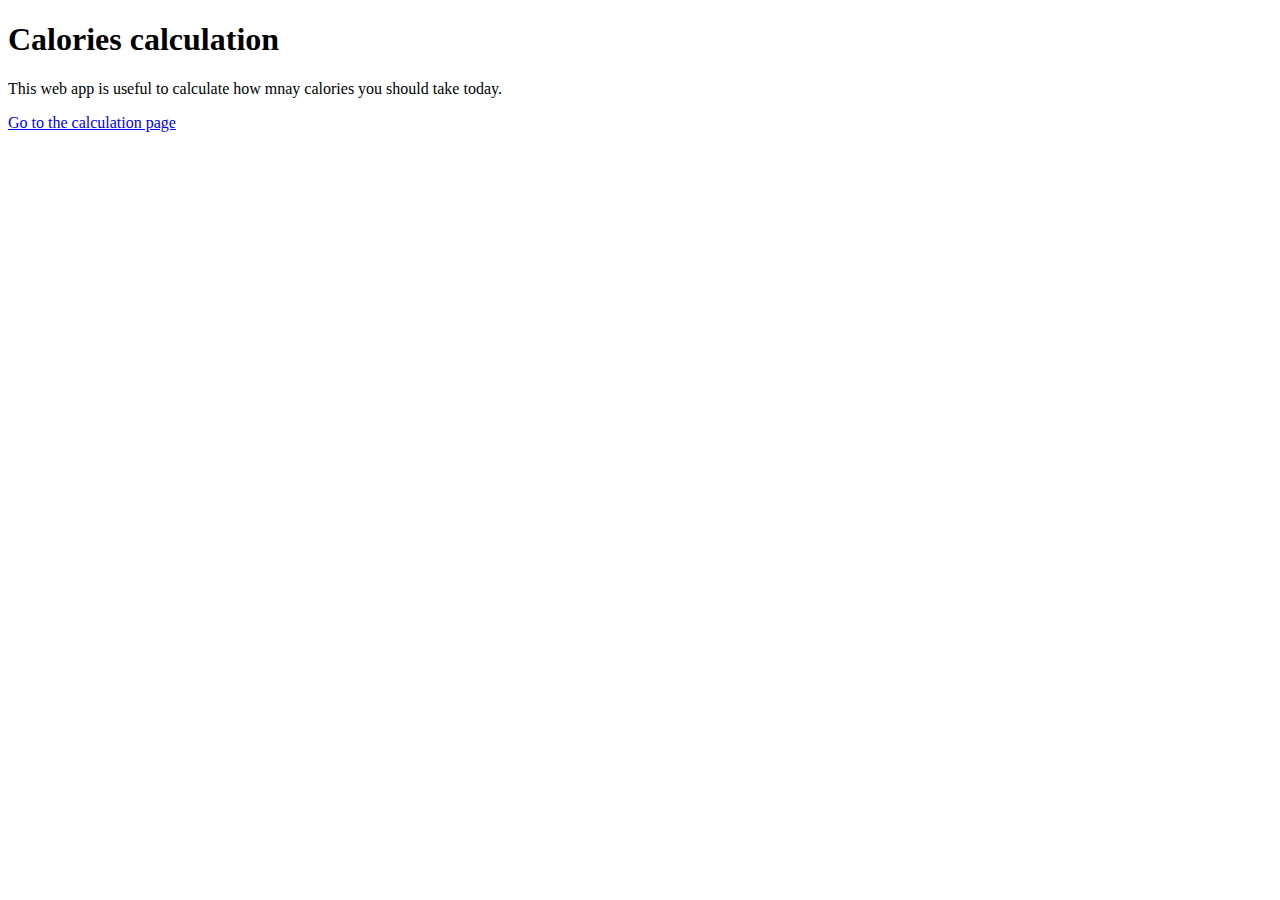
<file: Simple Flask Project/templates/index.html>
<!DOCTYPE html>
<html lang="en">
    <head>
        <meta charset="UTF-8">
        <title>Flask Web App</title>
    </head>
    
    <body>
        <h1>Calories calculation</h1>
        <p>This web app is useful to calculate how mnay calories you should take today. </p>
        <a href={{url_for('calories_form_page')}}>Go to the calculation page</a>
    </body>
</html>
</file>
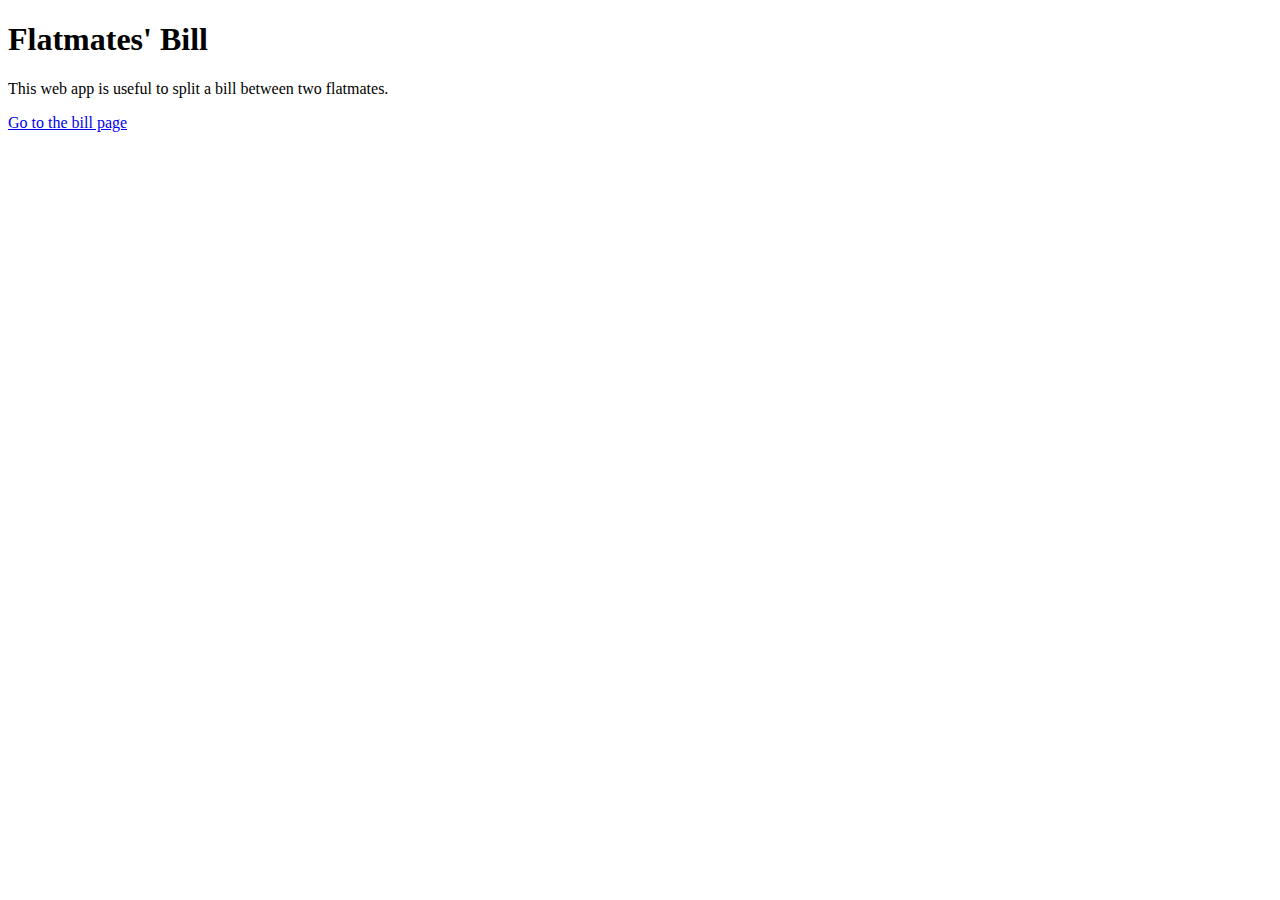
<file: Web Form App/templates/index.html>
<!DOCTYPE html>
<html lang="en">
<head>
    <meta charset="UTF-8">
    <title>Web App by Flask</title>
</head>
<body>
<h1>Flatmates' Bill</h1>
<p>This web app is useful to split a bill between two flatmates.</p>
<!-- Dynamic Linking in Flask -->
<a href={{url_for('bill_form_page')}}>Go to the bill page</a>
</body>
</html>
</file>
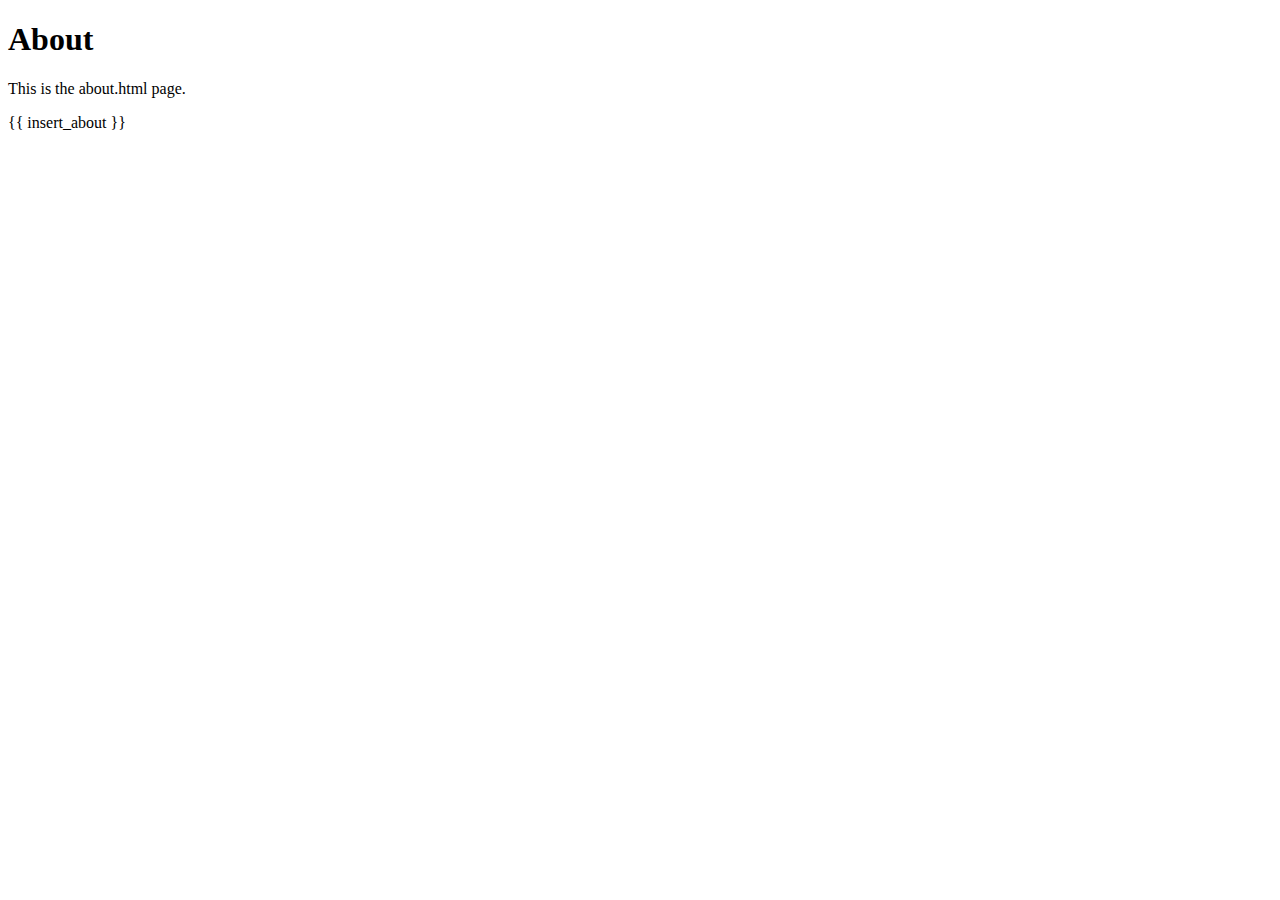
<file: Simple Django Project/templates/first_app/about.html>
<!DOCTYPE html>
<html lang="en" dir="ltr">
    <head>
        <meta charset="utf-8">
        <title>About Page</title>
    </head>
    <body>
        <h1>About</h1>
        <p>This is the about.html page.</p>

        <!-- Django template tag for text injection -->
        {{ insert_about }}
    </body>
</html>
</file>
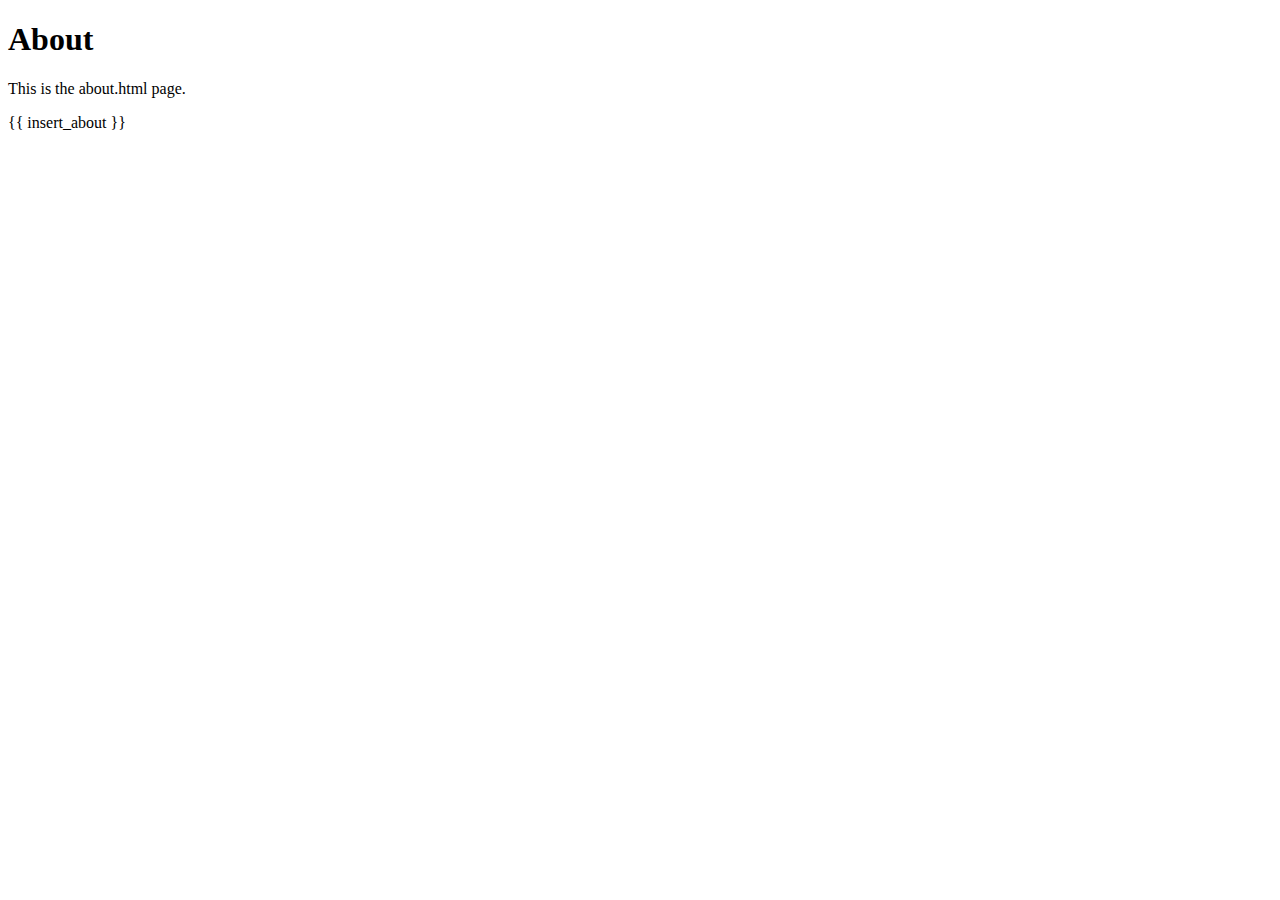
<file: Django First Project/first_project/templates/first_app/about.html>
<!DOCTYPE html>
<html lang="en" dir="ltr">
    <head>
        <meta charset="utf-8">
        <title>About Page</title>
    </head>
    <body>
        <h1>About</h1>
        <p>This is the about.html page.</p>

        <!-- Django template tag for text injection -->
        {{ insert_about }}
    </body>
</html>
</file>
